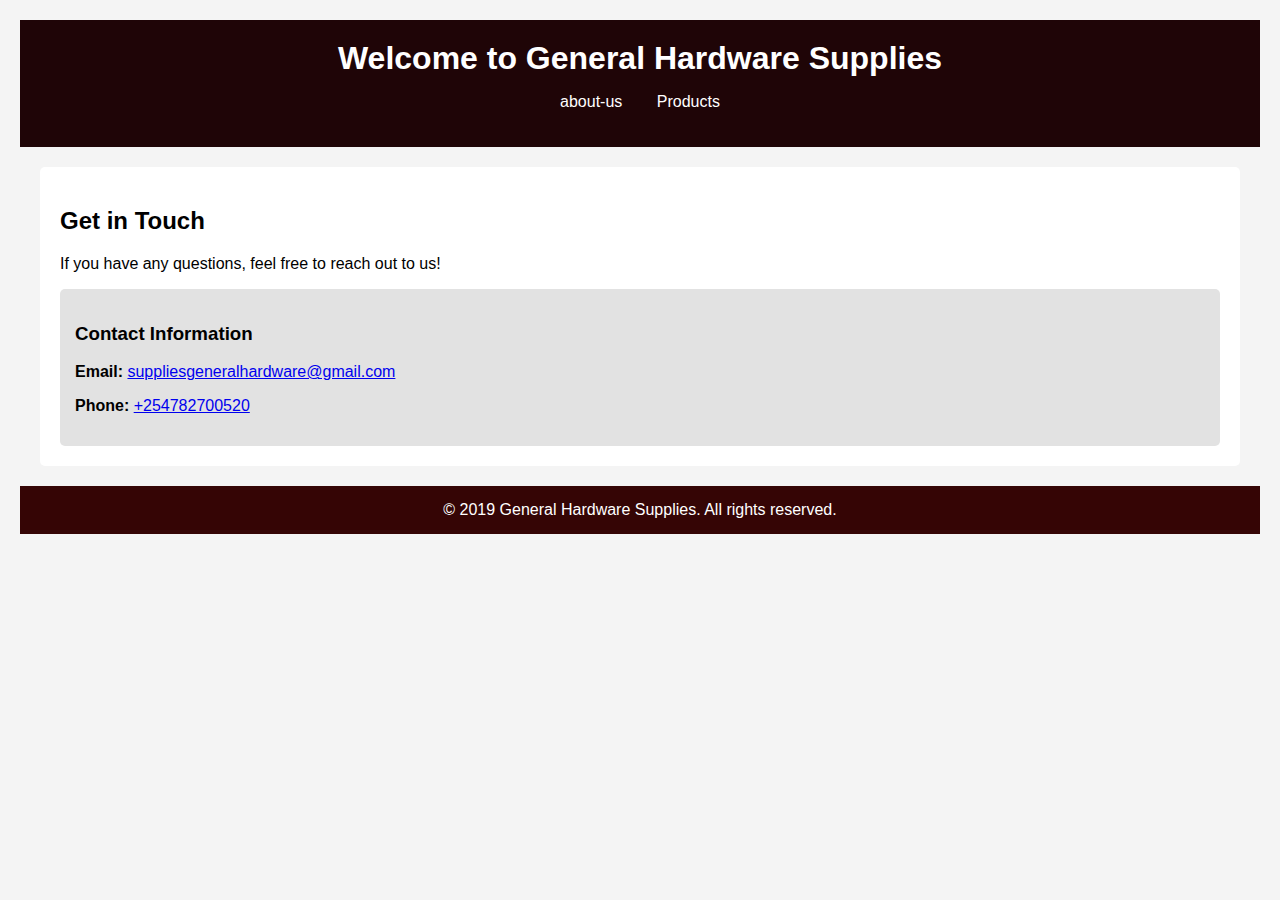
<file: index.html>
<!DOCTYPE html>
<html lang="en">
<head>
    <meta charset="UTF-8">
    <meta name="viewport" content="width=device-width, initial-scale=1.0">
    <title>General Hardware Supplies</title>
    <link rel="stylesheet" href="styles.css">
</head>
<body>
    <header>
        <h1>Welcome to General Hardware Supplies</h1>
        <nav>
            <ul>
                <li><a href="about-us.html">about-us</a></li>
                <li><a href="products.html">Products</a></li>
                
            </ul>
        </nav>
    </header>
    
   <section id="contacts">
    <h2>Get in Touch</h2>
    <p>If you have any questions, feel free to reach out to us!</p>
    <div class="contact-info">
        <h3>Contact Information</h3>
        <p><strong>Email:</strong> <a href="mailto:generalhardwaresupplies231@gmail.com">suppliesgeneralhardware@gmail.com</a></p>
        <p><strong>Phone:</strong> <a href="tel:+254782700520">+254782700520</a></p>
    </div>
</section>


    
</body>
</html>

     <footer>
        <p>&copy; 2019 General Hardware Supplies. All rights reserved.</p>
        
    </footer>
</body>
</html>
</file>
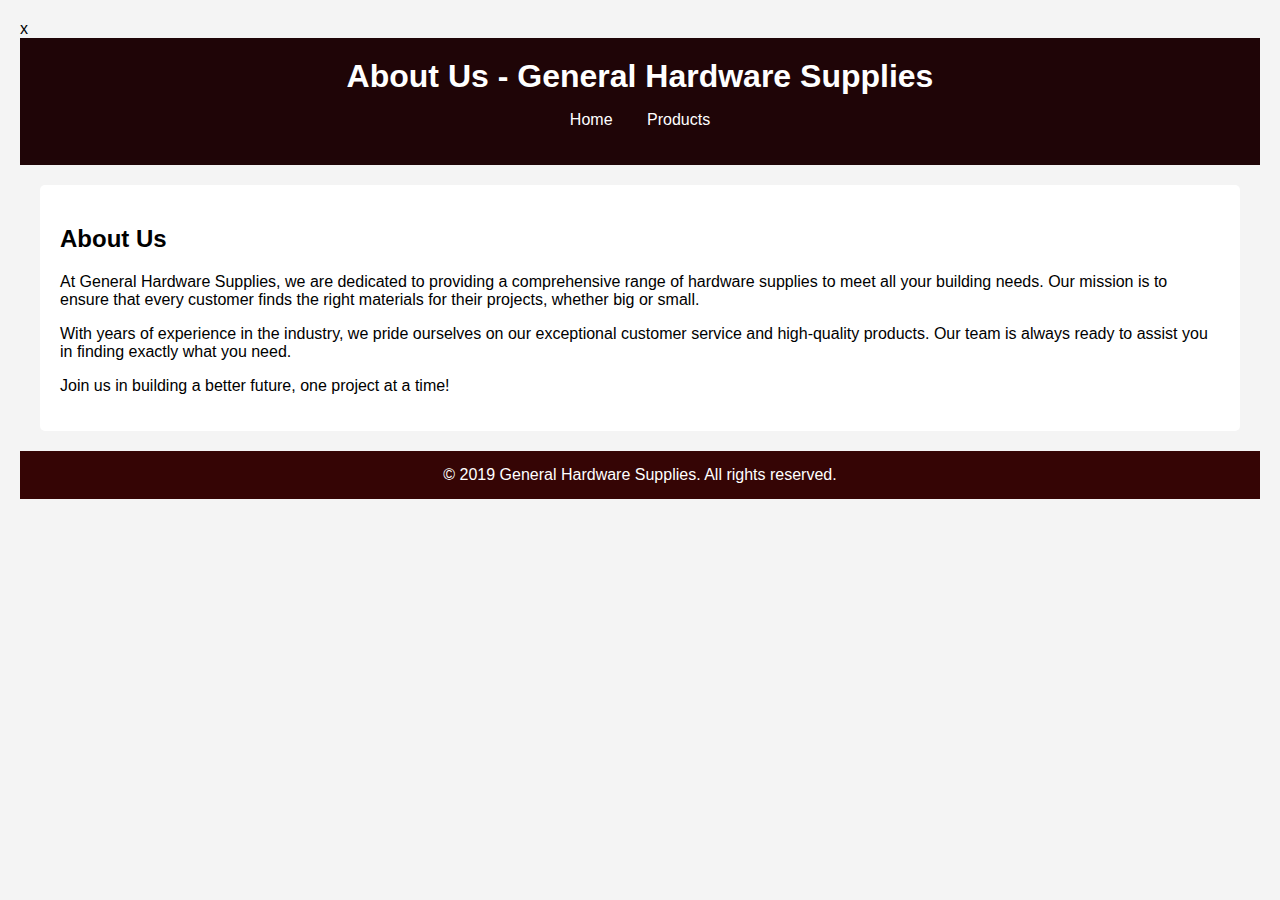
<file: about us.html>
x<!DOCTYPE html>
<html lang="en">
<head>
    <meta charset="UTF-8">
    <meta name="viewport" content="width=device-width, initial-scale=1.0">
    <title>About Us - General Hardware Supplies</title>
    <link rel="stylesheet" href="styles.css">
   
</head>
<body>
    <header>
        <h1>About Us - General Hardware Supplies</h1>
        <nav>
            <ul>
                <li><a href="index.html">Home</a></li>
                <li><a href="products.html">Products</a></li>
                
            </ul>
        </nav>
    </header>

    <section id="about">
        <h2>About Us</h2>
        <p>At General Hardware Supplies, we are dedicated to providing a comprehensive range of hardware supplies to meet all your building needs. Our mission is to ensure that every customer finds the right materials for their projects, whether big or small.</p>
        <p>With years of experience in the industry, we pride ourselves on our exceptional customer service and high-quality products. Our team is always ready to assist you in finding exactly what you need.</p>
        <p>Join us in building a better future, one project at a time!</p>
    </section>

    <footer>
        <p>&copy; 2019 General Hardware Supplies. All rights reserved.</p>
    </footer>
</body>
</html>
</file>
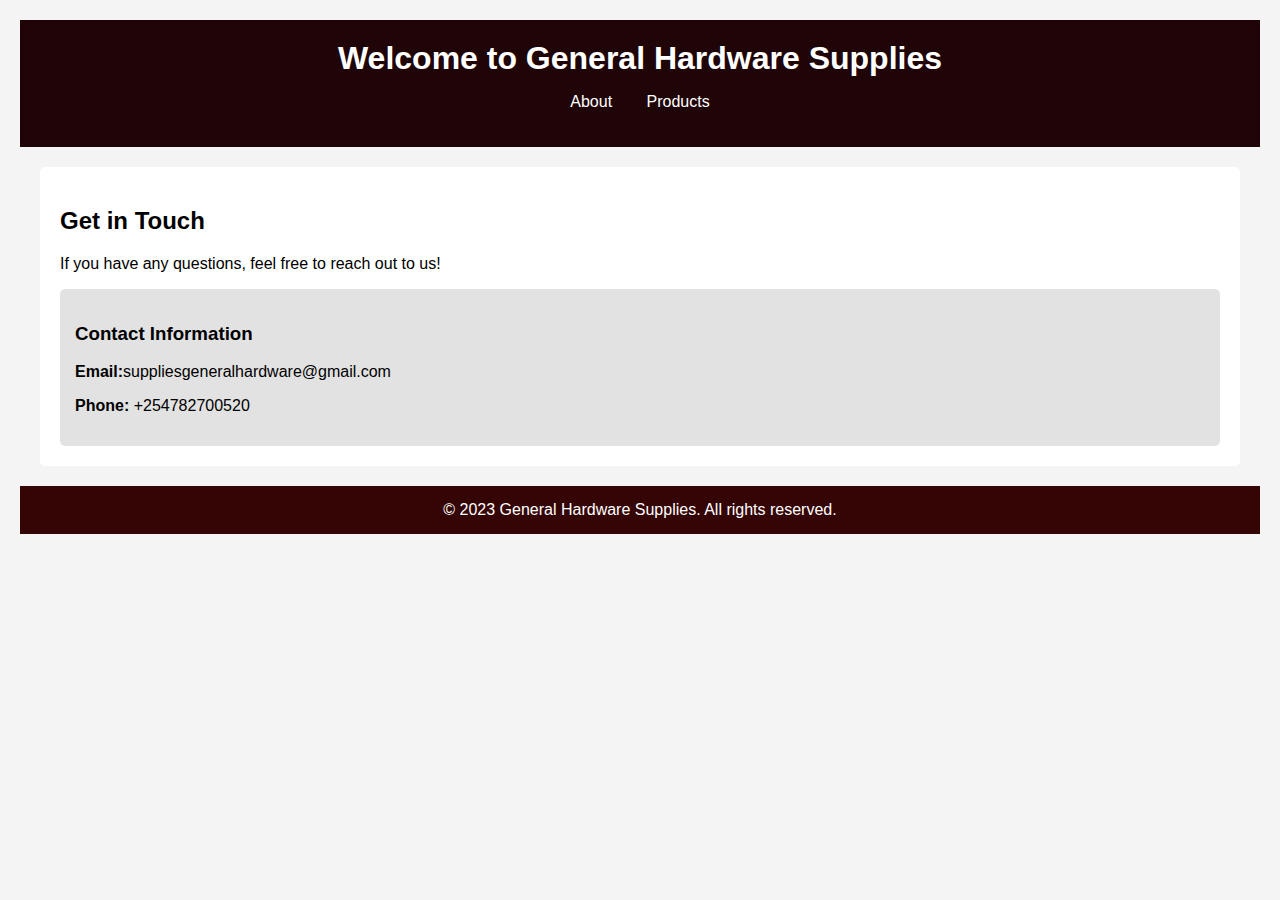
<file: GENERAL HARDWARE SUPPLIES.html>
<!DOCTYPE html>
<html lang="en">
<head>
    <meta charset="UTF-8">
    <meta name="viewport" content="width=device-width, initial-scale=1.0">
    <title>General Hardware Supplies</title>
    <link rel="stylesheet" href="styles.css">
</head>
<body>
    <header>
        <h1>Welcome to General Hardware Supplies</h1>
        <nav>
            <ul>
                <li><a href="C:\Users\tanui\Documents\about us.html">About</a></li>
                <li><a href="products.html">Products</a></li>
                
            </ul>
        </nav>
    </header>
    
    <section id="contacts">
        <h2>Get in Touch</h2>
        <p>If you have any questions, feel free to reach out to us!</p>
        <div class="contact-info">
            <h3>Contact Information</h3>
            <p><strong>Email:</strong>suppliesgeneralhardware@gmail.com</p>
            <p><strong>Phone:</strong> +254782700520</p>
            
        </div>
    </section>

    
</body>
</html>

     <footer>
        <p>&copy; 2023 General Hardware Supplies. All rights reserved.</p>
        
    </footer>
</body>
</html>
</file>
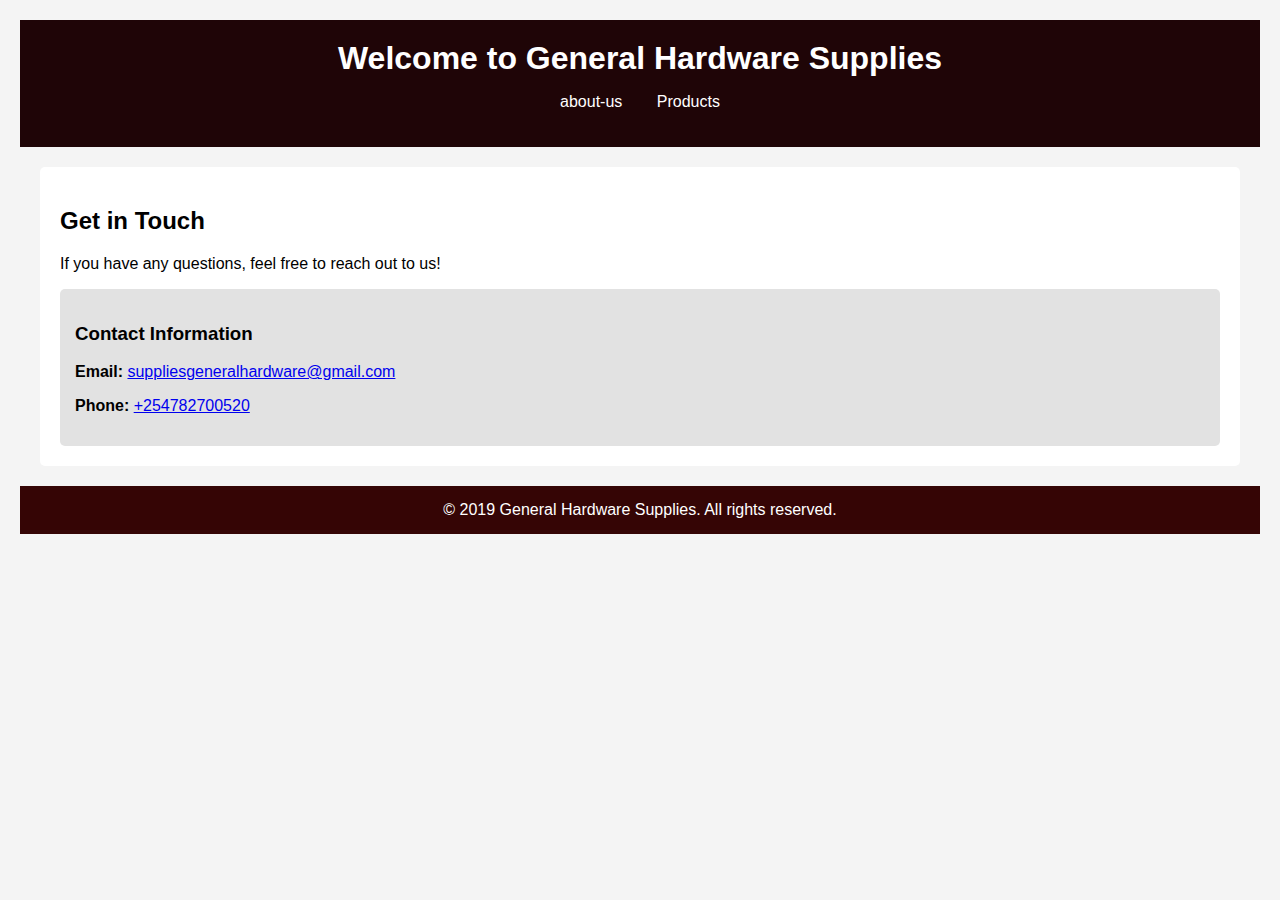
<file: main.html>
<!DOCTYPE html>
<html lang="en">
<head>
    <meta charset="UTF-8">
    <meta name="viewport" content="width=device-width, initial-scale=1.0">
    <title>General Hardware Supplies</title>
    <link rel="stylesheet" href="styles.css">
</head>
<body>
    <header>
        <h1>Welcome to General Hardware Supplies</h1>
        <nav>
            <ul>
                <li><a href="about-us.html">about-us</a></li>
                <li><a href="products.html">Products</a></li>
                
            </ul>
        </nav>
    </header>
    
   <section id="contacts">
    <h2>Get in Touch</h2>
    <p>If you have any questions, feel free to reach out to us!</p>
    <div class="contact-info">
        <h3>Contact Information</h3>
        <p><strong>Email:</strong> <a href="mailto:suppliesgeneralhardware@gmail.com">suppliesgeneralhardware@gmail.com</a></p>
        <p><strong>Phone:</strong> <a href="tel:+254782700520">+254782700520</a></p>
    </div>
</section>


    
</body>
</html>

     <footer>
        <p>&copy; 2019 General Hardware Supplies. All rights reserved.</p>
        
    </footer>
</body>
</html>
</file>
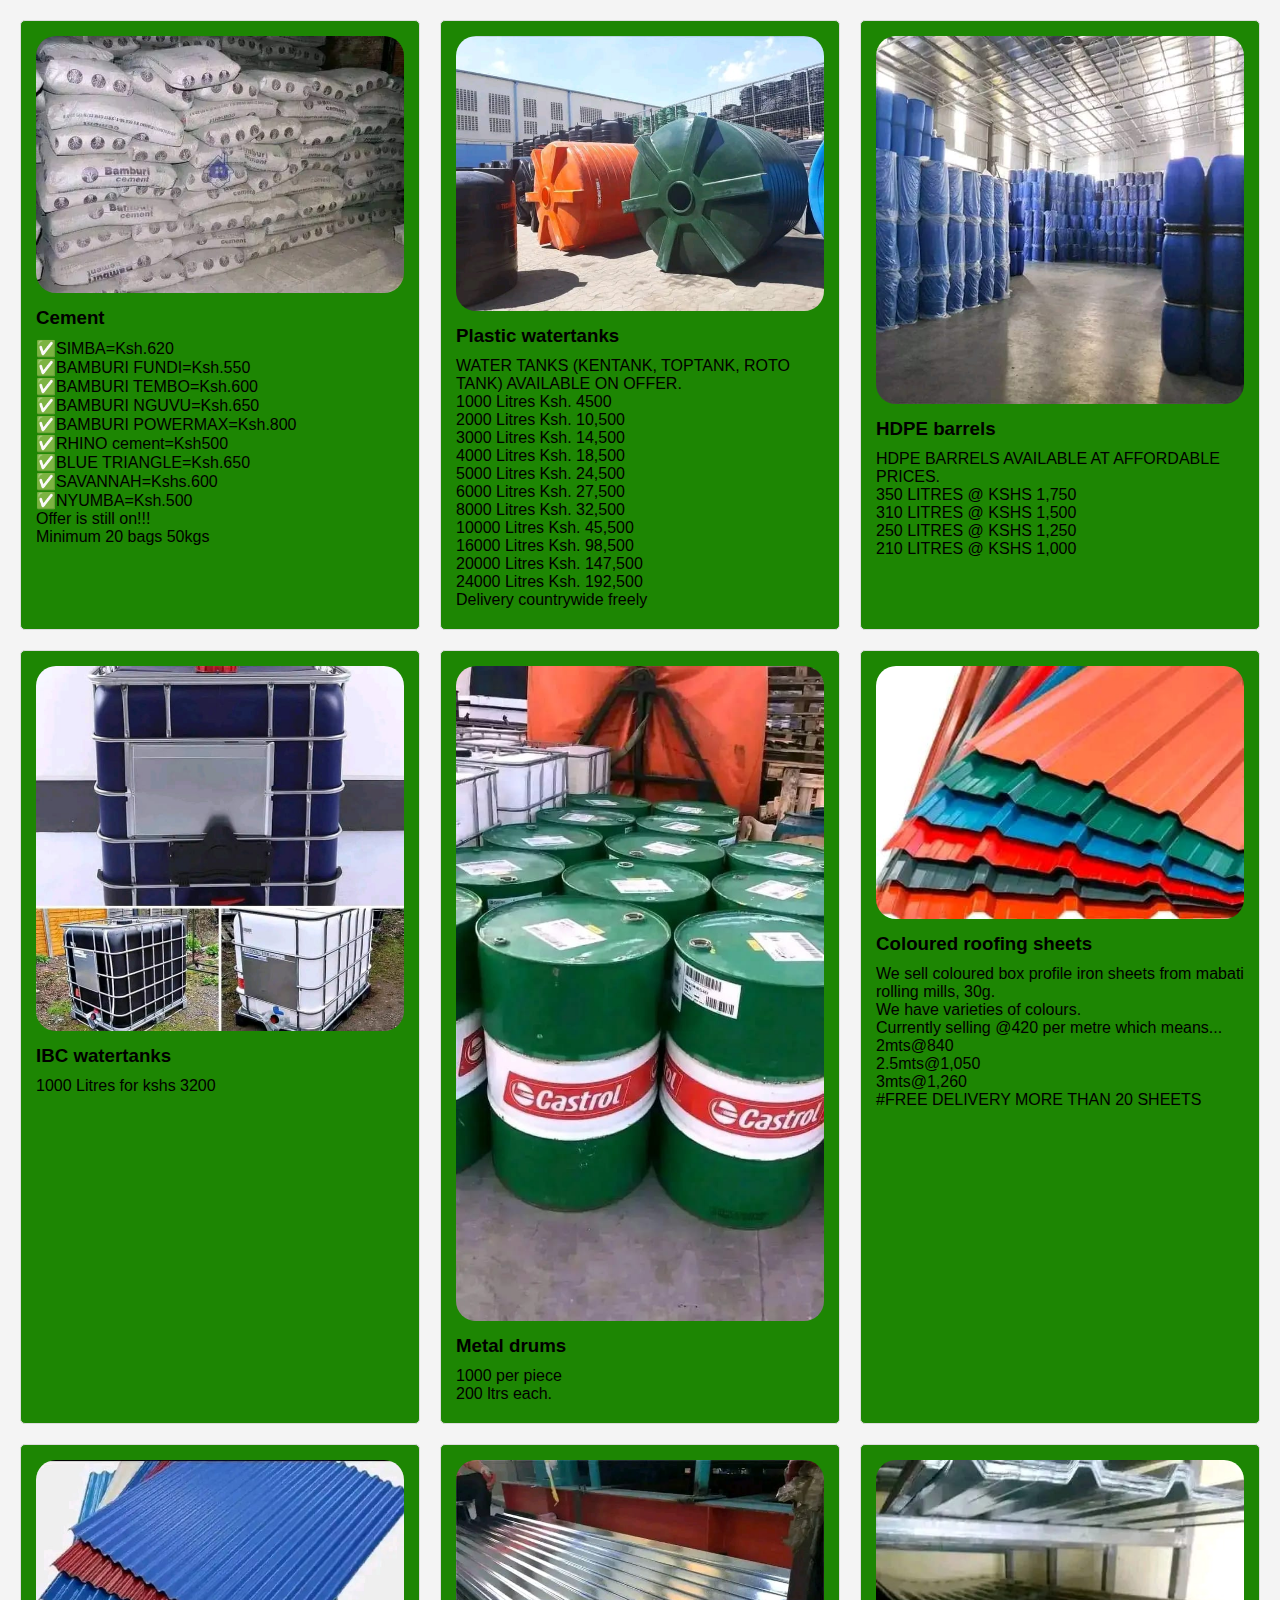
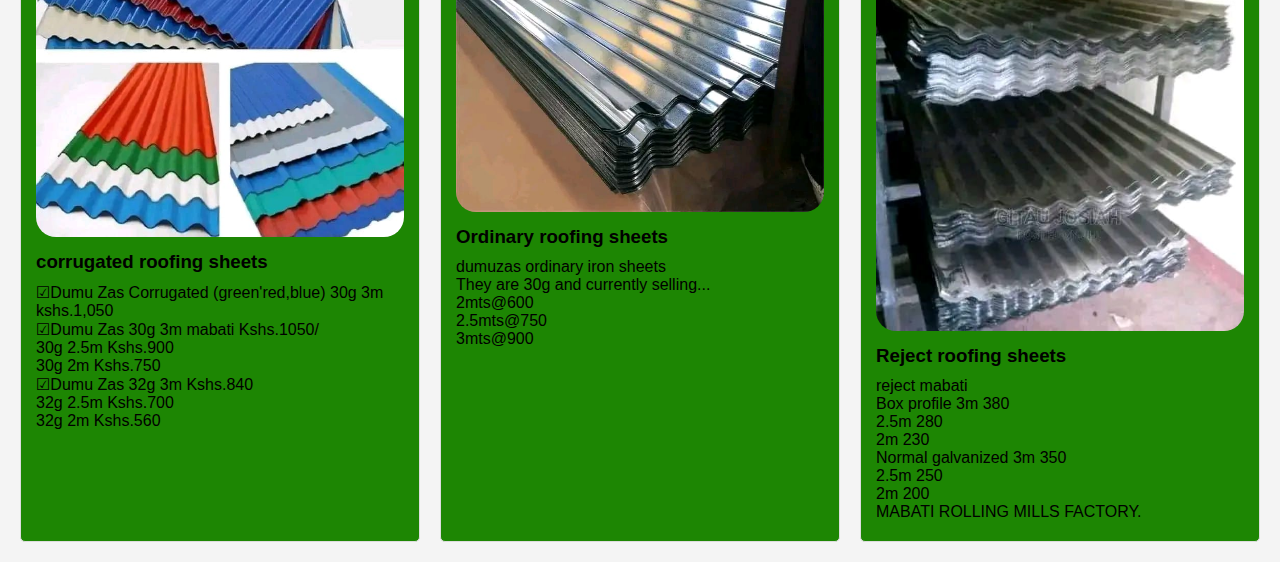
<file: products.html>
<!DOCTYPE html>
<html lang="en">
<head>
    <meta charset="UTF-8">
    <meta name="viewport" content="width=device-width, initial-scale=1.0">
    <title>Products Page</title>
    <link rel="stylesheet" href="styles.css">
</head>
<body>
    <div class="container">
        <div class="product">
            <img src="CEMENT.jpg" alt="Cement">
            <h3>Cement</h3>
            <p>✅SIMBA=Ksh.620<br>
               ✅BAMBURI FUNDI=Ksh.550<br>
               ✅BAMBURI TEMBO=Ksh.600<br>
               ✅BAMBURI NGUVU=Ksh.650<br>
               ✅BAMBURI POWERMAX=Ksh.800<br>
               ✅RHINO cement=Ksh500<br>
               ✅BLUE TRIANGLE=Ksh.650<br>
               ✅SAVANNAH=Kshs.600<br>
               ✅NYUMBA=Ksh.500<br>
               Offer is still on!!!<br>
               Minimum 20 bags 50kgs</p>
        </div>
        <div class="product">
            <img src="WATERTANKS.jpg" alt="Plastic watertanks">
            <h3>Plastic watertanks</h3>
            <p>WATER TANKS (KENTANK, TOPTANK, ROTO TANK) AVAILABLE ON OFFER.<br>
               1000 Litres Ksh. 4500<br>
               2000 Litres Ksh. 10,500<br>
               3000 Litres Ksh. 14,500<br>
               4000 Litres Ksh. 18,500<br>
               5000 Litres Ksh. 24,500<br>
               6000 Litres Ksh. 27,500<br>
               8000 Litres Ksh. 32,500<br>
               10000 Litres Ksh. 45,500<br>
               16000 Litres Ksh. 98,500<br>
               20000 Litres Ksh. 147,500<br>
               24000 Litres Ksh. 192,500<br>
               Delivery countrywide freely</p>
        </div>
        <div class="product">
            <img src="HDPE.jpg" alt="HDPE watertanks">
            <h3>HDPE barrels</h3>
            <p>HDPE BARRELS AVAILABLE AT AFFORDABLE PRICES.<br>
               350 LITRES @ KSHS 1,750<br>
               310 LITRES @ KSHS 1,500<br>
               250 LITRES @ KSHS 1,250<br>
               210 LITRES @ KSHS 1,000</p>
        </div>
        <div class="product">
            <img src="IBC.jpg" alt="IBC watertanks">
            <h3>IBC watertanks</h3>
            <p>1000 Litres for kshs 3200</p>
        </div>
        <div class="product">
            <img src="METAL.jpg" alt="Metal drums">
            <h3>Metal drums</h3>
            <p>1000 per piece<br>
               200 ltrs each.</p>
        </div>
        <div class="product">
            <img src="COLOURED.jpg" alt="Coloured roofing sheets">
            <h3>Coloured roofing sheets</h3>
            <p>We sell coloured box profile iron sheets from mabati rolling mills, 30g.<br>
               We have varieties of colours.<br>
               Currently selling @420 per metre which means...<br>
               2mts@840<br>
               2.5mts@1,050<br>
               3mts@1,260<br>
               #FREE DELIVERY MORE THAN 20 SHEETS</p>
        </div>
        <div class="product">
            <img src="CORRUGATED.jpg" alt="corrugated roofing sheets">
            <h3>corrugated roofing sheets</h3>
            <p>☑Dumu Zas Corrugated (green'red,blue) 30g 3m kshs.1,050<br>
               ☑Dumu Zas 30g 3m mabati Kshs.1050/<br>
               30g 2.5m Kshs.900<br>
               30g 2m Kshs.750<br>
               ☑Dumu Zas 32g 3m Kshs.840<br>
               32g 2.5m Kshs.700<br>
               32g 2m Kshs.560</p>
        </div>
        <div class="product">
            <img src="ORDINARY.jpg" alt="Ordinary roofing sheets">
            <h3>Ordinary roofing sheets</h3>
            <p>dumuzas ordinary iron sheets<br>
               They are 30g and currently selling...<br>
               2mts@600<br>
               2.5mts@750<br>
               3mts@900</p>
        </div>
        <div class="product">
            <img src="REJECT.jpg" alt="Reject roofing sheets">
            <h3>Reject roofing sheets</h3>
            <p>reject mabati<br>
               Box profile 3m 380<br>
               2.5m 280<br>
               2m 230<br>
               Normal galvanized 3m 350<br>
               2.5m 250<br>
               2m 200<br>
               MABATI ROLLING MILLS FACTORY.</p>
        </div>
    </div>
</body>
</html>
</file>
<file: styles.css>
body {
    font-family: Arial, sans-serif;
    margin: 0;
    padding: 0;

   
}

header {
    background-color: #15ac1a;
    color: white;
    padding: 10px 0;
    text-align: center;
}



footer {
    background-color: #4dac0d;
    color: white;
    text-align: center;
    padding: 10px 0;
}
body {
    font-family: Arial, sans-serif;
    margin: 0;
    padding: 0;
    background-color: #089614;
}

header {
    background: #220303;
    color: #fff;
    padding: 10px 0;
    text-align: center;
}

nav ul {
    list-style: none;
    padding: 0;
}

nav ul li {
    display: inline;
    margin: 0 15px;
}

nav ul li a {
    color: #fff;
    text-decoration: none;
}

section {
    padding: 20px;
    background: #fff;
    margin: 20px;
    border-radius: 5px;
}

.contact-info {
    background: #e2e2e2;
    padding: 15px;
    border-radius: 5px;
}

footer {
    text-align: center;
    padding: 10px 0;
    background: #350505;
    color: #fff;
    position: bottom;
    bottom: 0;
    width: 100%;
}
body {
    font-family: Arial, sans-serif;
    margin: 0;
    padding: 0;
    background-color: #f4f4f4;
}

header {
    background: hsl(355, 72%, 7%);
    color: #ffffff;
    padding: 20px 0;
    text-align: center;
}

header h1 {
    margin: 0;
}

nav ul {
    list-style: upper-alpha;
    padding: 0;
}

nav ul li {
    display: inline;
    margin: 0 15px;
}

nav ul li a {
    color: #ffffff;
    text-decoration: none;
}

nav ul li a:hover {
    text-decoration: underline;
}

section {
    padding: 20px;
}

.product-grid {
    display: grid;
    grid-template-columns: repeat(auto-fill, minmax(200px, 1fr));
    gap: 10px;
}

.product-box {
    background: #ffffff;
    border: 1px solid #dddddd;
    border-radius: 5px;
    padding: 15px;
    text-align: left;
    box-shadow: 0 2px 5px rgba(0, 0, 0, 0.1);
}

.product-box h3 {
    margin-top: 0;
}

footer {
    background: #ffffff(160, 87%, 12%);
    color: #ffffff;
    text-align: center;
    padding: 10px 0;
    position: bottom;
    bottom: 80%;
    width: 100%;
}

footer p {
    margin: 5px 0;
}
body {
    font-family: Arial, system-ui, -apple-system, BlinkMacSystemFont, 'Segoe UI', Roboto, Oxygen, Ubuntu, Cantarell, 'Open Sans', 'Helvetica Neue', sans-serif;
    background-color: #f4f4f4;
    margin: 0;
    padding: 20px;
}

.container {
    display: grid;
    grid-template-columns: repeat(3, 1fr);
    gap: 20px;
}

.product {
    background: rgb(29, 134, 3);
    border: 1px solid #ddd;
    border-radius: 5px;
    padding: 15px;
    text-align: left;
}

.product img {
    max-width: 100%;
    height: auto;
    border-radius: 20px;
}

.product h3 {
    margin: 10px 0;
}

.product p {
    margin: 5px 0;
}
</file>
